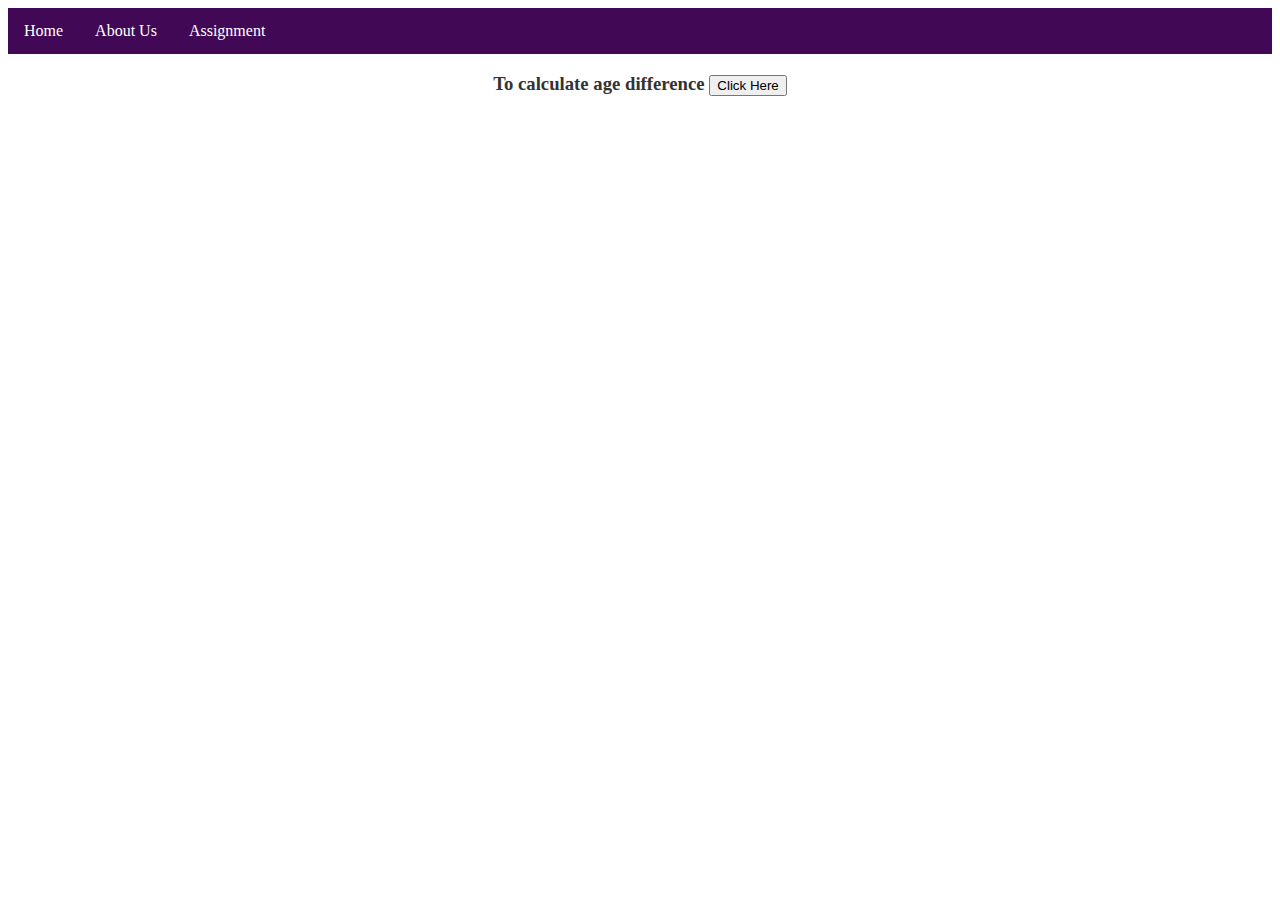
<file: ageDifference.html>
<!DOCTYPE html>
<html>
<head>
<style>
ul {
  list-style-type: none;
  margin: 0;
  padding: 0;
  overflow: hidden;
  background-color: #410955;
}

h3{
	color:#333;
	text-align:center;
} 

li {
  float: left;
}

.reg {
  background-color: #555;
  color: white;
  padding: 16px 20px;
  border: none;
  cursor: pointer;
  opacity: 0.8;
  position: fixed;
  bottom: 23px;
  right: 28px;
  width: 280px;
}
.reg:hover{
	opacity:1;
}

.pop {
  display: none;
  border: 3px solid #f1f1f1;
  width: 400px;
  padding: 10px;
  background-color: white;
  text-align: center
		
}

li a, .dropbtn {
  display: inline-block;
  color: white;
  text-align: center;
  padding: 14px 16px;
  text-decoration: none;
 
}

li a:hover, .dropdown:hover .dropbtn {
  background-color: #800080;
}

li.dropdown {
  display: inline-block;
}

.dropdown-content {
  display: none;
  position: absolute;
  background-color: #f9f9f9;
  min-width: 160px;
  box-shadow: 0px 8px 16px 0px rgba(0,0,0,0.2);
  z-index: 1;
}

.dropdown-content a {
  color: black;
  padding: 12px 16px;
  text-decoration: none;
  display: block;
  text-align: left;
  cursor:wait;
}

.dropdown-content a:hover {background-color: gray;
text-decoration: underline;
}
a:active {color: red;}

.dropdown:hover .dropdown-content {
  display: block;
}

.inp {
  width: 90%;
  padding: 15px;
  margin: 5px 0 22px 0;
  border: none;
  background: #f1f1f1;
}

.txt {
  width: 100%;
  padding: 15px;
  margin: 5px 0 22px 0;
  border: none;
  background:white;
  text-align:left;

}

.but {
  width: 100%;
  padding: 15px;
  margin: 5px 0 22px 0;
  border: none;
  background: #800080;
  size=50px;
}

</style>

<script>


function dt(d1, d2) {
 
                const d1 = new Date(d1);
                const d2 = new Date(d2);
                const diff =(d2.getTime()-d1.getTime());

            if( diff < 0){
                 document.write("Kindly enter valid dates");
            }else{
                document.write(diff/(1000*3600*24) + " days");
            }
}
		

function register() {
  document.getElementById("newUser").style.display = "block";
  var dy1=document.getElementById("i1").value;
  var dy2=document.getElementById("i2").value;
  var obj = new dt(dy1,dy2)
  }
</script>

</head>
<body>

<ul>
  <li><a href="#home">Home</a></li>
  <li><a href="#news">About Us</a></li>
  <li class="dropdown">
    <a href="javascript:void(0)" class="dropbtn">Assignment</a>
    <div class="dropdown-content">
      <a href="#">Stock</a>
      <a href="#">Xena Event</a>
      <a href="#">Video Player</a>
    </div>
  </li>
</ul>

<h3>To calculate age difference <button onclick="register()">Click Here</button></h3>




<div class="pop" id="newUser">

  <form>
    <table class="pos">
	<tr class="txt">DATE1</tr>
	<tr><tb><input class="inp" type="date" placeholder="Enter the date" name="nm" id="i1" required></tb></tr>    
    <tr class="txt">DATE2</tr>
    <input class="inp" type="date" placeholder="Enter the date" name="email" id="i2" required>
   	<tr><tb>
    <button type="submit" class="but"><b>Calculate</b></button>
    </tb></tr>
  </form>

</div>


</body>
</html>
</file>
